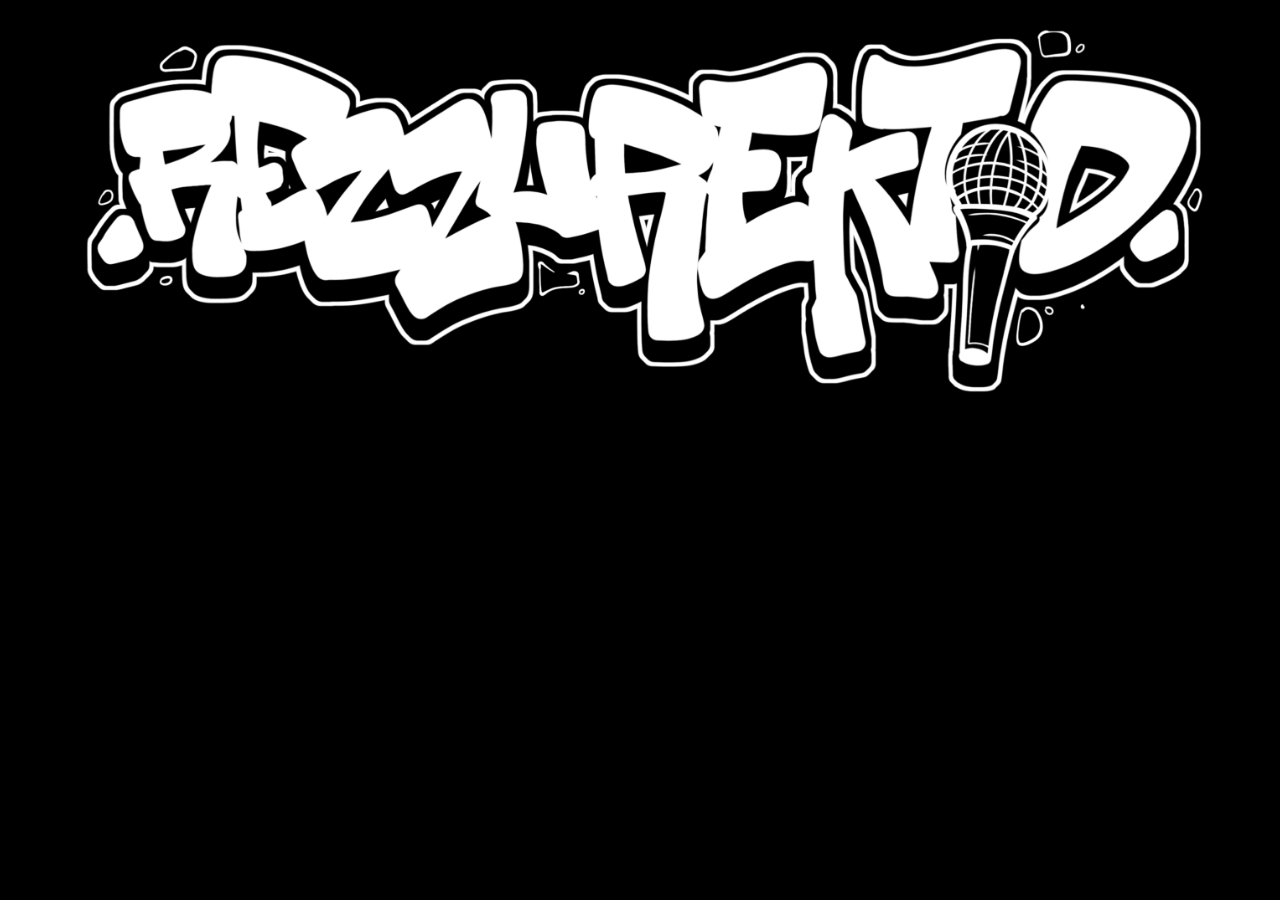
<file: index.html>
<!DOCTYPE html>
<html lang="en">
    <head>
        <meta charset="utf-8">
            <link rel="stylesheet" href="styles.css">
                <meta name="viewport" content="width=device-width, initial-scale=1.0">
                <title>Rezzurektid</title>
    </head>
    <body>
        <header>
            <img src="images/gfx/rezzlogo.png" id="logo" alt="Rezzurektid logo">
        </header>
    </body>
</html>
</file>
<file: styles.css>
#logo {
    height: auto;
    width: 100%;
    display: block;
    margin: auto;
}

body {
    background-color: black;
}
</file>
